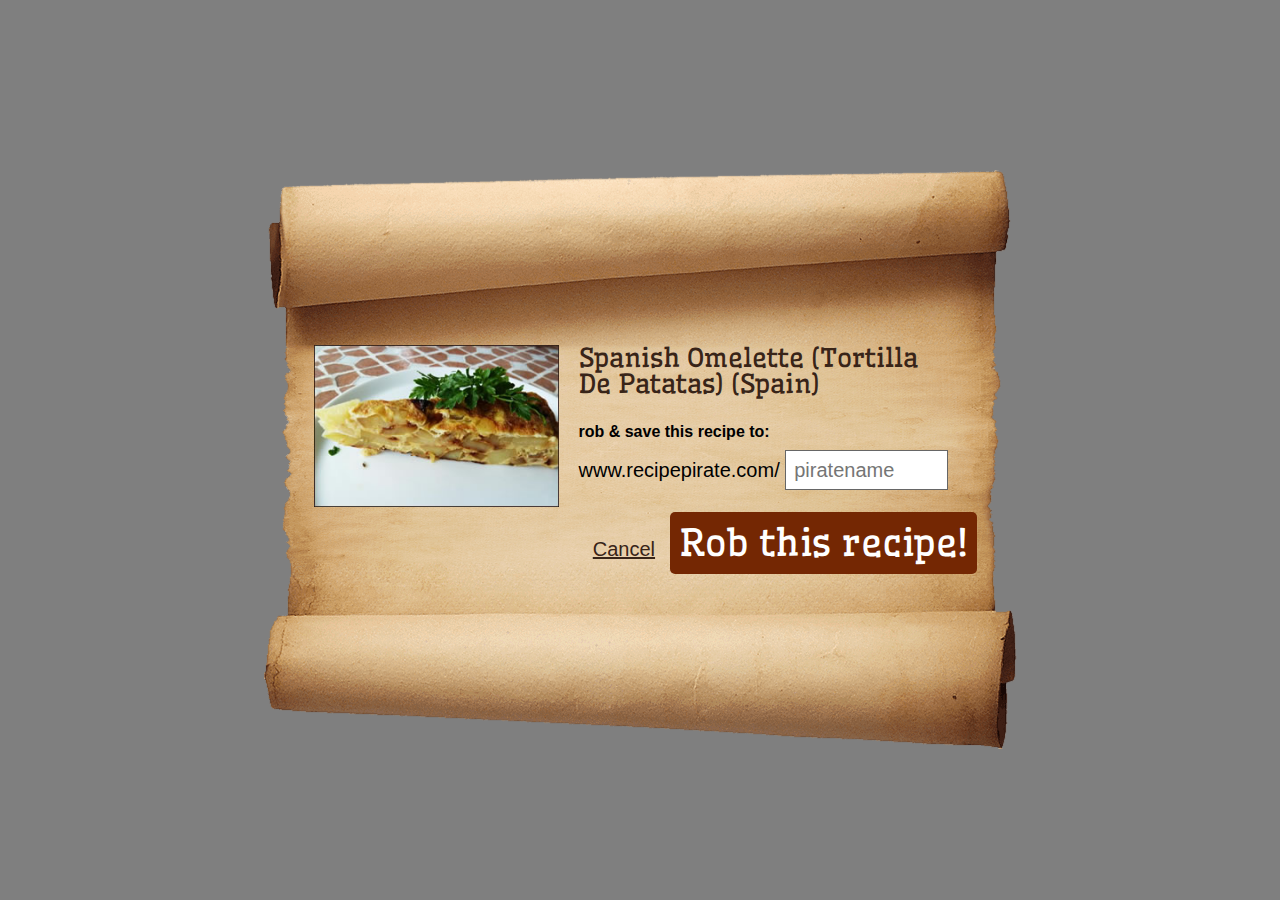
<file: app/popup.html>
<!DOCTYPE html>
<html lang="en">
	<head>
		<meta charset="utf-8" />
		<!-- Always force latest IE rendering engine (even in intranet) & Chrome Frame
		Remove this if you use the .htaccess -->
		<meta http-equiv="X-UA-Compatible" content="IE=edge,chrome=1" />
		<title>Recipe Pirate</title>
		<meta name="description" content="" />
		<meta name="viewport" content="width=device-width, initial-scale=1.0" />
		
		<link rel="shortcut icon" href="/favicon.ico" />
		<link rel="apple-touch-icon" href="/apple-touch-icon.png" />

		<link href='http://fonts.googleapis.com/css?family=Wellfleet' rel='stylesheet' type='text/css'>
		<link rel="stylesheet" href="stylesheets/styles.css" />
		
		<script src="javascripts/jquery-1.8.3.min.js" type="text/javascript"></script>
		<script src="javascripts/script.js" type="text/javascript"></script>
		
		<style type="text/css">
			
			
			
			.glasspane {
				background: rgba(0,0,0,0.5);
				width: 100%;
				height: 100%;
				position: absolute;
				top: 0;
			}
			
			.perkament {
				width: 703px;
				padding-left: 50px;
				margin: 0 auto;
				height: 404px;
				padding-top: 175px;				
				top: 50%;
				margin-top: -280px;				
				position: relative;
				background: url('images/perkament.png');
				overflow: hidden;
			}
			
			.recipe-image {
				float: left;				
				margin-right: 20px;						
			}
			
			.recipe-save-form {
				float: left;				
			}
			
			.recipe-save-form h1 {
				font-size: 26px;
				color: #382418;
				margin-bottom: 27px;
				width: 375px;
				font-family: Wellfleet;
			}
			
			.recipe-save-form p {
				font-weight: bold;
				font-family: Arial;
				margin-bottom: 10px;
			}
			
			.recipe-save-form .url {
				font-size: 20px;
				font-family: Arial;
				line-height: 38px;
			}
			
			.recipe-save-form input {
				height: 38px;
				line-height: 38px;
				font-size: 20px;
				padding: 0 8px;
				width: 145px;
				border: 1px solid #666666;
			}
			
			.recipe-actions {
				text-align: right;
				margin-top: 10px;
				clear: both;
				margin-right: 40px;
			}
			
			.recipe-actions a {
				line-height: 62px;
				font-size: 20px;
				font-family: Arial;
				text-decoration: underline;
				color: #382418;
				margin-right: 10px;
			}
			
			
			.button-action {
				background-color: #742703;
				cursor: pointer;
				-webkit-border-radius: 5px;
				border-radius: 5px;
				font-size: 37px;
				height: 62px;
				line-height: 62px;
				padding: 0 10px;
				color: white;
				border: none;
				font-family: Wellfleet;
			}
			
		</style>
						
	</head>
	
	
	<body>
		<div class="glasspane">
			<section class="perkament">
				<form>
									
					<img class="recipe-image" src="images/dummy-recipe.jpg" alt="Spanish Omelette">
					
					<div class="recipe-save-form">					
						<h1>Spanish Omelette (Tortilla De Patatas) (Spain)</h1>					
						<p>
							rob &amp; save this recipe to:
						</p>
						<span class="url">
							www.recipepirate.com/
						</span>
						<input type="text" id="userslug" placeholder="piratename" />
					</div>
					
					<div class="recipe-actions">
						<a href="#close">Cancel</a>
					
						<input type="submit" class="button-action" value="Rob this recipe!" />	
					</div>
					
					
				</form>				
				
			</section>
		</div>

	</body>
</html>
</file>
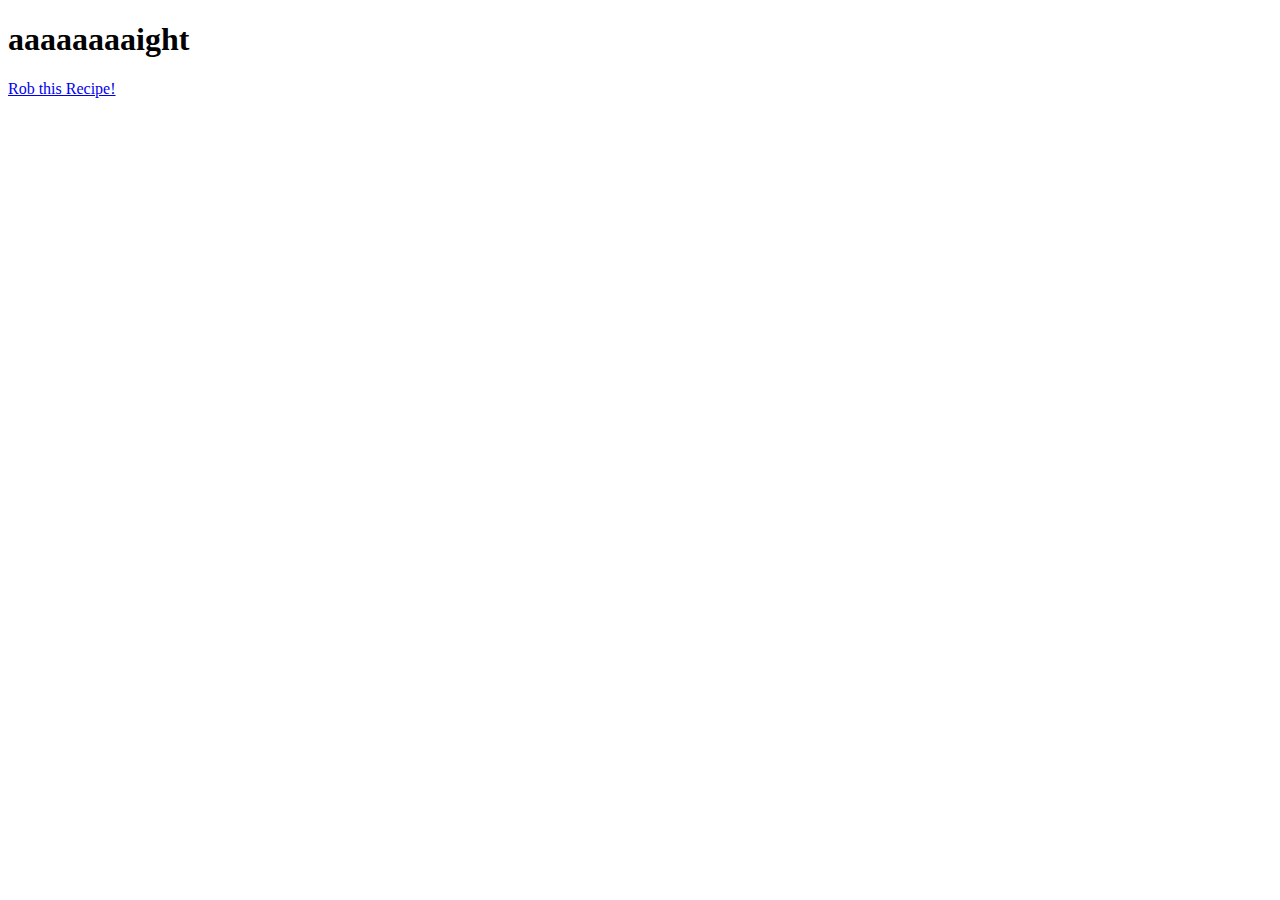
<file: bookmarklet/bookmarkme.html>
<!DOCTYPE html>
<html>
<head>

</head>
<body>
<h1>aaaaaaaaight</h1>
<a href="javascript:(function () {  
  if (!($ = window.jQuery)) {
    script = document.createElement( 'script' );  
    script.src = 'http://ajax.googleapis.com/ajax/libs/jquery/1/jquery.min.js';
    script.onload=appendPirateRecipeScript;  
    document.body.appendChild(script);
  }
  else {  
    appendPirateRecipeScript();  
  }  
  function appendPirateRecipeScript() {  
    var script = document.createElement( 'script' );  
    script.src = 'http://staging.fabriquehq.nl/recipepirate/mark/bookmarklet/library.js';
    document.body.appendChild(script);
  }
}());">Rob this Recipe!</a>
</body>

<script>
  
</script>
</html>
</file>
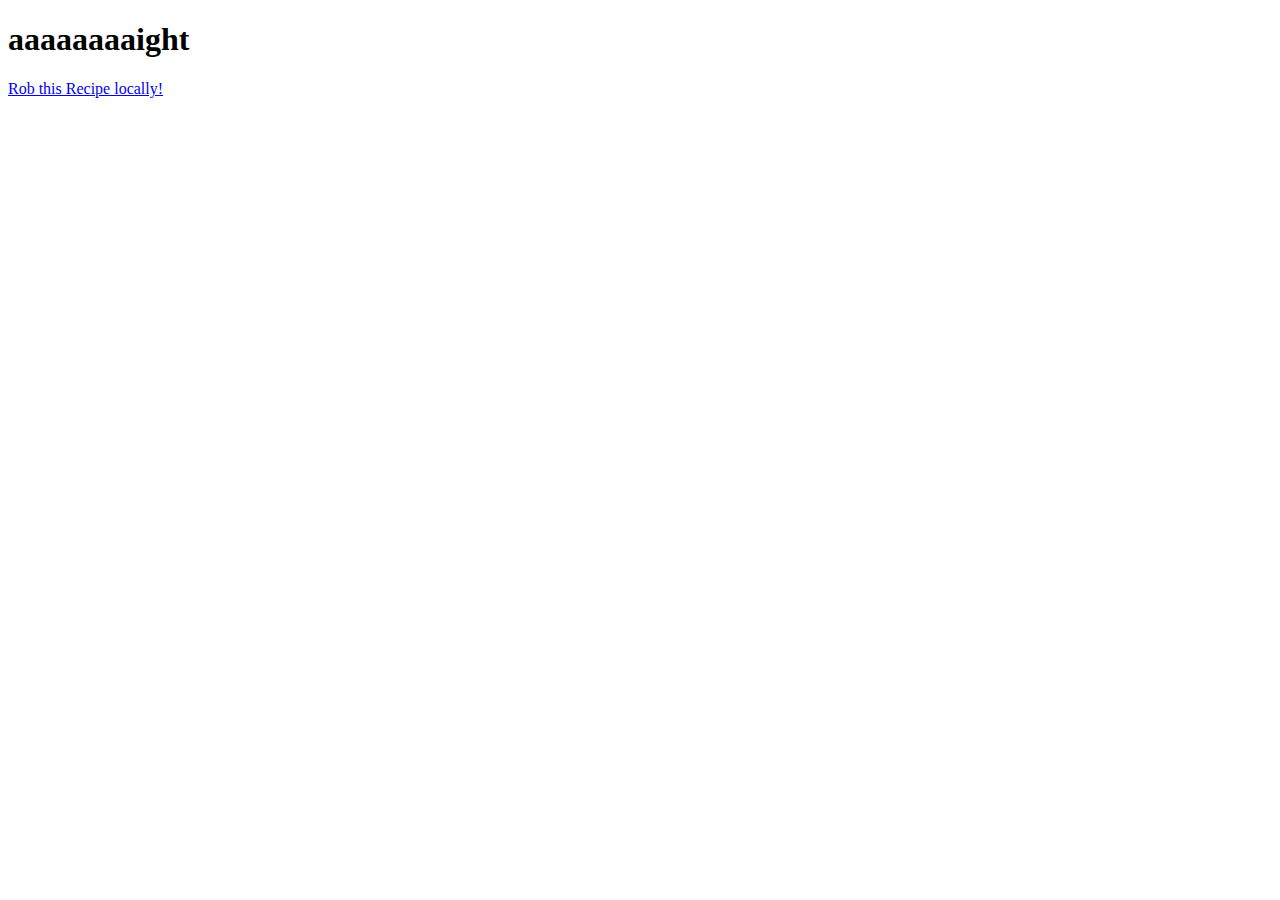
<file: bookmarklet/bookmarkme_local.html>
<!DOCTYPE html>
<html>
<head>

</head>
<body>
<h1>aaaaaaaaight</h1>
<a href="javascript:(function () {  
  if (!($ = window.jQuery)) {
    script = document.createElement( 'script' );  
    script.src = 'http://ajax.googleapis.com/ajax/libs/jquery/1/jquery.min.js';
    script.onload=appendPirateRecipeScript;  
    document.body.appendChild(script);
  }
  else {  
    appendPirateRecipeScript();  
  }  
  function appendPirateRecipeScript() {  
    var script = document.createElement( 'script' );  
    script.src = 'http://localhost/recipepirate/bookmarklet/library.js?' + (Math.random() * 100000);
    document.body.appendChild(script);
  }
}());">Rob this Recipe locally!</a>
</body>

<script>
  
</script>
</html>
</file>
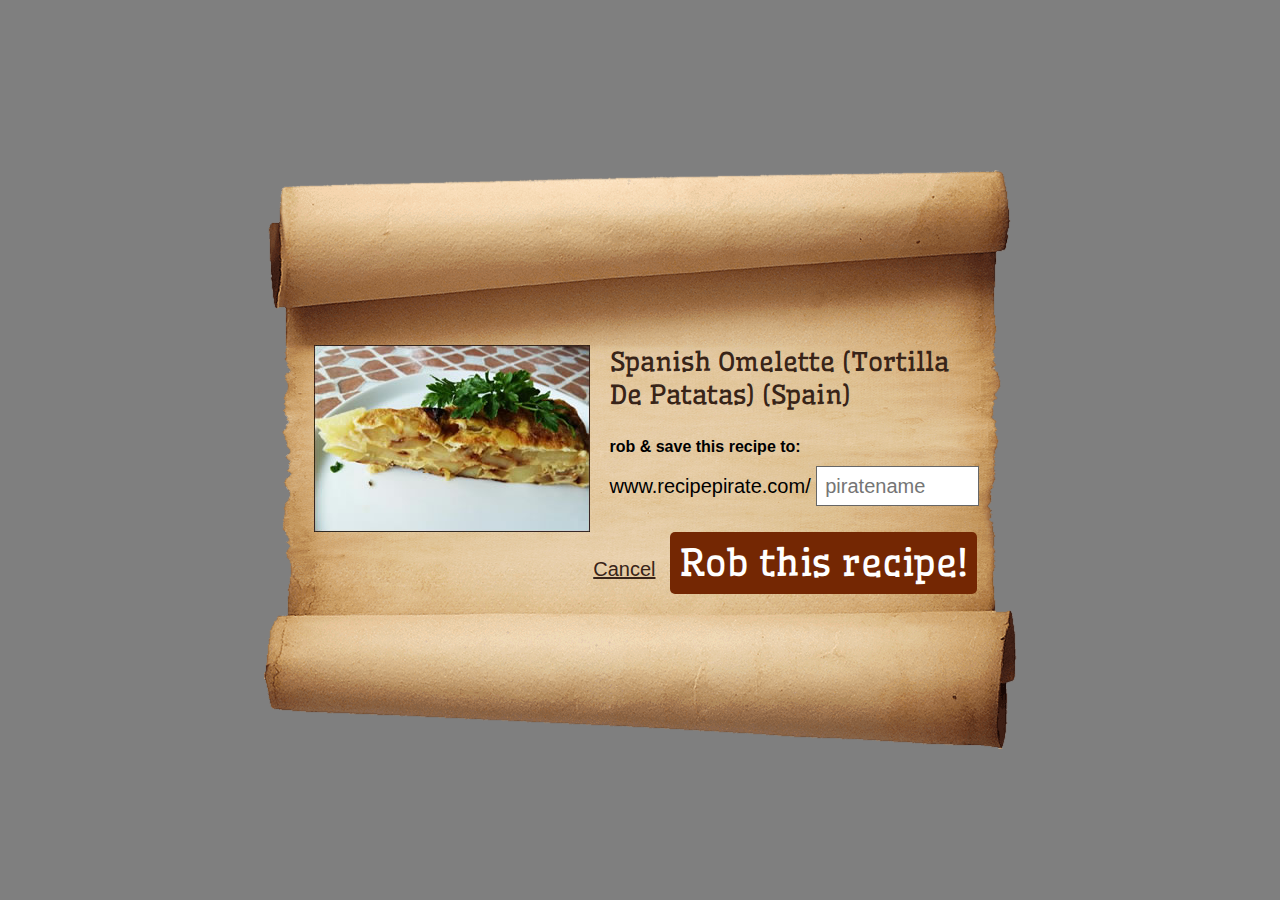
<file: popup/popup.html>
<!DOCTYPE html>
<html lang="en">
	<head>
		<meta charset="utf-8" />
		<!-- Always force latest IE rendering engine (even in intranet) & Chrome Frame
		Remove this if you use the .htaccess -->
		<meta http-equiv="X-UA-Compatible" content="IE=edge,chrome=1" />
		<title>Recipe Pirate</title>
		<meta name="description" content="" />
		<meta name="viewport" content="width=device-width, initial-scale=1.0" />
		
		<link rel="shortcut icon" href="/favicon.ico" />
		<link rel="apple-touch-icon" href="/apple-touch-icon.png" />

		<link href='http://fonts.googleapis.com/css?family=Wellfleet' rel='stylesheet' type='text/css'>		
						
		<style type="text/css">									
			
			/* reset css */
			html, body, div, span, h1, p{
				margin: 0;
				padding: 0;
				border: 0;
				font-size: 100%;
				font: inherit;
				vertical-align: baseline;
			}		
								
			.glasspane {
				background: rgba(0,0,0,0.5);
				width: 100%;
				height: 100%;
				position: absolute;
				top: 0;
			}
			
			.perkament {
				width: 703px;
				padding-left: 50px;
				margin: 0 auto;
				height: 404px;
				padding-top: 175px;				
				top: 50%;
				margin-top: -280px;				
				position: relative;
				background: url('images/perkament.png');
				overflow: hidden;
			}
			
			.recipe-image {
				float: left;				
				margin-right: 20px;						
			}
			
			.recipe-save-form {
				float: left;				
			}
			
			.recipe-save-form h1 {
				font-size: 26px;
				color: #382418;
				margin-bottom: 27px;
				width: 375px;
				font-family: Wellfleet;
			}
			
			.recipe-save-form p {
				font-weight: bold;
				font-family: Arial;
				margin-bottom: 10px;
			}
			
			.recipe-save-form .url {
				font-size: 20px;
				font-family: Arial;
				line-height: 38px;
			}
			
			.recipe-save-form input {
				height: 38px;				
				font-size: 20px;
				padding: 0 8px;
				width: 145px;
				border: 1px solid #666666;
			}
			
			.recipe-actions {
				text-align: right;
				margin-top: 10px;
				clear: both;
				margin-right: 40px;
			}
			
			.recipe-actions a {
				line-height: 62px;
				font-size: 20px;
				font-family: Arial;
				text-decoration: underline;
				color: #382418;
				margin-right: 10px;
			}
			
			
			.button-action {
				background-color: #742703;
				cursor: pointer;
				-webkit-border-radius: 5px;
				border-radius: 5px;
				font-size: 37px;
				height: 62px;
				line-height: 62px;
				padding: 0 10px;
				color: white;
				border: none;
				-webkit-appearance:none;
				font-family: Wellfleet;
			}
			
		</style>
						
	</head>
	
	
	<body>
		<div class="glasspane">
			<section class="perkament">
				<form>
									
					<img class="recipe-image" src="images/dummy-recipe.jpg" alt="Spanish Omelette">
					
					<div class="recipe-save-form">					
						<h1>Spanish Omelette (Tortilla De Patatas) (Spain)</h1>					
						<p>
							rob &amp; save this recipe to:
						</p>
						<span class="url">
							www.recipepirate.com/
						</span>
						<input type="text" id="userslug" placeholder="piratename" />
					</div>
					
					<div class="recipe-actions">
						<a href="#close">Cancel</a>
					
						<input type="submit" class="button-action" value="Rob this recipe!" />	
					</div>
					
					
				</form>				
				
			</section>
		</div>

	</body>
</html>
</file>
<file: app/stylesheets/styles.css>
/* reset css */
html, body, div, span, applet, object, iframe,
h1, h2, h3, h4, h5, h6, p, blockquote, pre,
a, abbr, acronym, address, big, cite, code,
del, dfn, em, img, ins, kbd, q, s, samp,
small, strike, strong, sub, sup, tt, var,
b, u, i, center,
dl, dt, dd, ol, ul, li,
fieldset, form, label, legend,
table, caption, tbody, tfoot, thead, tr, th, td,
article, aside, canvas, details, embed, 
figure, figcaption, footer, header, hgroup, 
menu, nav, output, ruby, section, summary,
time, mark, audio, video {
	margin: 0;
	padding: 0;
	border: 0;
	font-size: 100%;
	font: inherit;
	font-family: Arial;
	vertical-align: baseline;
}
/* HTML5 display-role reset for older browsers */
article, aside, details, figcaption, figure, 
footer, header, hgroup, menu, nav, section {
	display: block;
}
body {
	line-height: 1;
}
ol, ul {
	list-style: none;
}
blockquote, q {
	quotes: none;
}
blockquote:before, blockquote:after,
q:before, q:after {
	content: '';
	content: none;
}
table {
	border-collapse: collapse;
	border-spacing: 0;
}

/*/*//*/*/

html {
	width: 100%;
	height: 100%;
}

body { 
	width: 100%;
	height: 100%;
	overflow-x: hidden;
	overflow-y: hidden;
}

body.overview-page {
	background: #382418;
	overflow: visible;
}

.detail {
	/*-webkit-transform: translate3d(100%, 0px, 0px);
	transform: translate3d(100%, 0px, 0px);*/
	display: none;
}



.anim-in {
	-webkit-transform: translate3d(0, 0px, 0px);
	transform: translate3d(0, 0px, 0px);
	-webkit-transition: 1s;
	transition: 1s;
}

.anim-out {
	-webkit-transform: translate3d(-100%, 0px, 0px);
	transform: translate3d(-100%, 0px, 0px);
	-webkit-transition: 1s;
	transition: 1s;
}


.overview {	
	width: 1024px;	
	/*background: #382418 url('../images/overview-bg.jpg');*/
	margin: 0 auto;
}

.overview-header {
	height: 272px;
	position: relative;
	background-image: url('../images/perkament-top.png');
}

.overview-header h1 {
	top: 195px;
	left: 330px;
	position: absolute;
	font-size: 44px;
	font-family: Wellfleet;
	color: #8C5B33;
}
.overview-header h1 span {
	color: #000;
	font-family: Wellfleet;
}

.recipes-list {
	overflow: hidden;
	padding: 0 72px;
	background: url('../images/perkament-middle.png') repeat-y;
}

.recipes-list li {
	height: 292px;	
	float: left;
	margin-right: 24px;
	cursor: pointer;
}

.recipes-list li:nth-child(3n){
	margin-right: 0;
}

.recipes-list-footer {
	height: 352px;
	background: url('../images/perkament-bottom.png');
}

.recipes-list .image {
	width: 275px;
	height: 206px;
	border: 1px solid #000;
	
	margin-bottom: 10px;
	-webkit-background-size: cover;
	background-size: cover;
}

.recipes-list h2 {
	font-family: Wellfleet;
	font-size: 19px;
	line-height: 1.33em;
	width: 275px;
}

/*
 * 
 * 
 */

.button-action {
	height: 44px;
	line-height: 44px;
	background-color: #8C5C34;
	-webkit-border-radius: 5px;
	border-radius: 5px;
	padding: 0 10px;
	border: none;
	color: white;
	font-size: 26px;
	font-family: Wellfleet;
	text-decoration: none;
	cursor: pointer;
}

.button-down {
	background: #8C5C34 url('../images/arrow-down-white.png') no-repeat right 8px;
	padding-right: 40px;
	position: absolute;
	right: 18px;
	bottom: 18px;
}

.header {
	width: 100%;
	padding: 18px;
	-webkit-box-sizing: border-box;
	box-sizing: border-box;	
	height: 115px;
	position: absolute;
	top: 0;
	z-index: 5;
	background: url('../images/header.png') repeat-x;
}

.left {
    float: left;    
  }

.header-title {
	font-size: 26px;
	line-height: 44px;
	float: left;
	font-family: Wellfleet;
	margin-left: 136px;
}

/*
 * 
 */
/* Sidebar */
.section-sidebar {	
	width: 244px;
	padding: 0 18px;
	border-right: 1px solid #8C5C34;	
	float: left;
	margin-top: 100px;
	height: 100%;
	z-index: 10;
	position: relative;
}

/* Tab navigation */
.nav-tabs {
	overflow: hidden;
	margin-bottom: 15px;
}
.nav-tabs li {
	float: left;
	margin-right: 25px;
}
.nav-tabs li:last-child {
	margin-right: 0;
} 
.nav-tabs li a {
	font-size: 26px;
	color: #ccc;	
	font-family: Wellfleet;
	text-decoration: none;
	display: block;
	padding-bottom: 2px;
}
.nav-tabs li a.active {
	color: #8C5C34;
	border-bottom: 2px solid #8C5C34;		
}

.tab {
	width: 100%;
	max-height: 100%;		
	 -webkit-overflow-scrolling: touch;	
	overflow-x: hidden;	
}

/* Tab info */
.recipe-title {
	font-size: 20px;
	line-height: 1.2em;
	color: #333;
	margin-bottom: 20px;
	font-weight: bold;
}

.recipe-image {
	width: 245px;
	height: 162px;
	margin-bottom: 5px; 
	-webkit-background-size: cover;
	background-size: cover;
}

.recipe-info dl {
	font-size: 20px;
	line-height: 1.33em;
	color: #333;
}
.recipe-info dd {
	float: left;
}
.recipe-info dd:last-of-type {
	font-weight: bold;
}
.recipe-info dt {
	float: left;
	width: 110px;
}
.recipe-info dt:last-of-type {
	font-weight: bold;
}

/* Tab stuff */
.list-ingredients {
	color: #333;	
	line-height: 1.333em;
	font-size: 20px;
}
.list-ingredients li {
	padding: 6px 0;
	border-bottom: 1px dashed #E6CEAC;
}
.list-ingredienst li:last-child {
	border: none;
}

/* Tab steps */
.nav-steps li {	
	border-bottom: 1px dashed #E6CEAC;
}

.nav-steps a {
	width: 235px;
	overflow: hidden;
	white-space: nowrap;
	text-overflow: ellipsis;
	font-size: 20px;
	line-height: 68px;
	color: #333;
	display: block;
	text-decoration: none;
}

.nav-steps a span {
	font-size: 26px;
	color: #8C5B33;
	margin-right: 20px;
	float: left;
	font-family: Wellfleet;
	display: block;
	width: 24px;
	height: 45px;
}
.nav-steps a span.done {
	background: url('../images/check-small.png') no-repeat left 25px;
	text-indent: -9999em;
}

/*
 * 
 * 
 */
/* Recipes */
.intro {	
	text-align: center;
}

.intro h2 {
	font-family: Wellfleet;
	font-size: 33px;
	line-height: 1.33em;
	margin-top: 5px;
	margin-bottom: 10px;
}

.intro .recipe-image {
	width: 353px;
	height: 240px;
	margin: 10px auto 30px auto;
}

.intro p {
	color: #6B3E1F;
}
.intro p a {
	color: #6B3E1F;
}

.recipe {	
	width: 100%;
	max-height: 100%;	
	margin-top: 80px;
	padding-top: 20px;
	float: left;
	-webkit-box-sizing: border-box;
	box-sizing: border-box;
	-webkit-overflow-scrolling: touch;
	overflow-y: scroll;	
}

.steps {
	margin-top: 5px;
	color: #333;
}

.steps .instruction {
	padding: 30px 0 30px 30px;
	overflow: hidden;
	position: relative;
	-webkit-transform: translate3d(0,0,0);
}

.steps .instruction.active {
	background-color: #FFFFCC;
}

.steps .instruction span {
	font-size: 67px;
	font-family: Wellfleet;
	width: 75px;
	height: 44px;
	display: block;
	float: left;
}
.steps .instruction span.done {
	text-indent: -9999em;
	background: url('../images/check.png') no-repeat;
}

.steps .instruction p {
	font-size: 38px;
}

.steps .instruction.active .bomb {	
	background: url('../images/bomb_still.gif');
}
.steps .instruction .bomb {
	position: relative;
	float: right;
	right: 0;
	width: 209px;
	height: 99px;
	background: url('../images/bomb_still_white.gif');
}
.steps .instruction .bomb span{
	position: absolute;
	width: 146px;
	height: 50px;
	right: 10px;
	top: 36px;
	font-size: 45px;
	font-family: Arial;
	display: block;
	color: #FFF;
  text-align: right;
}
.steps .instruction .exploded{
  background-image: url('../images/bomb_exploding.gif');
}
.steps .instruction.active .exploded{
  background: url('../images/bomb_exploding.gif');
}
.steps .instruction .bomb span.done{
	background: none;
}

/*
 * 
 * */
.mast {
	width: 64px;
	height: 719px;
	position: absolute;
	top: 18px;
	left: 260px;
	z-index: 15;
	background: url('../images/mast.png') repeat-y;
}



.mast-top {
	width: 64px;
	height: 42px;
	background: url('../images/mast-top.png') repeat;
	text-align: center;
	padding-top: 5px;
}

.mast-top span {
	color: white;
	font-size: 18px;
	font-weight: bold;	
}
.mast-top span:last-child {
	font-size: 12px;
}

.mast .pirate {
	width: 59px;
	height: 89px;
	position: absolute;
	top: 40px;
	left: -2px;
	display: block;
	background: url('../images/pirate.png');
}
</file>
